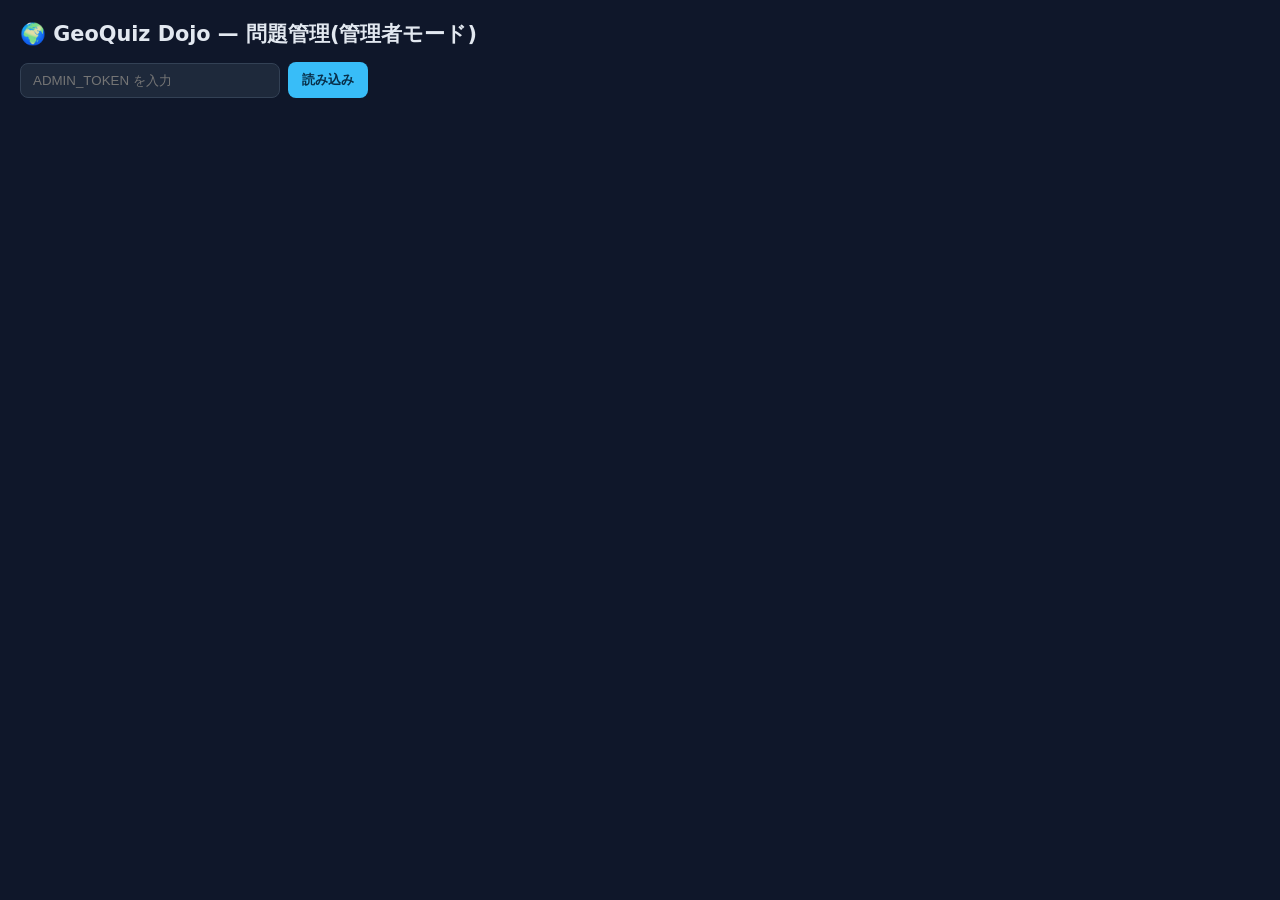
<file: public/admin.html>
<!DOCTYPE html>
<html lang="ja">
<head>
<meta charset="UTF-8">
<meta name="viewport" content="width=device-width, initial-scale=1.0">
<title>GeoQuiz Dojo — 問題管理</title>
<link rel="icon" href="favicon.ico">
<style>
* { box-sizing: border-box; margin: 0; padding: 0; }
body { font-family: "Hiragino Kaku Gothic ProN", "Noto Sans JP", system-ui, sans-serif;
  background: #0f172a; color: #e2e8f0; padding: 20px; }
h1 { font-size: 1.3rem; margin-bottom: 14px; }
.bar { display: flex; gap: 8px; flex-wrap: wrap; margin-bottom: 16px; align-items: center; }
input[type=password] { padding: 9px 12px; border-radius: 8px; border: 1px solid #334155;
  background: #1e293b; color: #e2e8f0; width: 260px; }
button { padding: 9px 14px; border-radius: 8px; border: none; cursor: pointer;
  background: #38bdf8; color: #082f49; font-weight: bold; }
button.danger { background: transparent; color: #f87171; border: 1px solid #f87171; }
button.regen { background: transparent; color: #f59e0b; border: 1px solid #f59e0b; font-weight: normal; padding: 4px 8px; font-size: .75rem; }
button:disabled { opacity: .4; cursor: default; }
#status { color: #94a3b8; font-size: .85rem; }
table { width: 100%; border-collapse: collapse; font-size: .82rem; }
th, td { border: 1px solid #334155; padding: 8px; vertical-align: top; text-align: left; }
th { background: #1e293b; position: sticky; top: 0; }
td.hint { min-width: 220px; }
.fb { margin-top: 6px; font-size: .78rem; color: #94a3b8; display: flex; gap: 10px; align-items: center; }
.fb .bad { color: #f87171; font-weight: bold; }
.flag { width: 24px; vertical-align: middle; margin-right: 6px; border-radius: 2px; }
.meta { color: #94a3b8; font-size: .75rem; }
.wrap { overflow-x: auto; max-height: 80vh; overflow-y: auto; border-radius: 10px; }
.summary-cell { max-width: 260px; color: #cbd5e1; }
</style>
</head>
<body>
<h1>🌍 GeoQuiz Dojo — 問題管理(管理者モード)</h1>
<div class="bar">
  <input id="token" type="password" placeholder="ADMIN_TOKEN を入力">
  <button id="load">読み込み</button>
  <span id="status"></span>
</div>
<div class="wrap">
  <table id="tbl" hidden>
    <thead>
      <tr><th>#</th><th>国</th><th>言語 / カテゴリ</th><th>ヒント1</th><th>ヒント2</th><th>ヒント3</th><th>解説</th><th>操作</th></tr>
    </thead>
    <tbody id="rows"></tbody>
  </table>
</div>

<script>
"use strict";
const $ = id => document.getElementById(id);
const status = m => $("status").textContent = m;
const headers = () => ({ "Content-Type": "application/json", "x-admin-token": $("token").value.trim() });

$("token").value = localStorage.getItem("gq_admin_token") || "";

async function api(path, opt = {}) {
  const r = await fetch(path, { headers: headers(), ...opt });
  if (r.status === 401) throw new Error("認証エラー: ADMIN_TOKEN が違います");
  if (!r.ok) throw new Error("HTTP " + r.status);
  return r.json();
}

function hintCell(q, i) {
  const td = document.createElement("td");
  td.className = "hint";
  const txt = document.createElement("div");
  txt.textContent = q.hints[i];
  const fb = document.createElement("div");
  fb.className = "fb";
  const down = q.fb.down[i];
  fb.innerHTML = `<span>👍 ${q.fb.up[i]}</span><span class="${down ? "bad" : ""}">👎 ${down}</span>`;
  const btn = document.createElement("button");
  btn.className = "regen"; btn.textContent = "♻ 再生成";
  btn.onclick = async () => {
    btn.disabled = true; btn.textContent = "生成中...";
    try {
      const d = await api("/api/admin/regen", { method: "POST", body: JSON.stringify({ qid: q.qid, hint: i }) });
      txt.textContent = d.hint;
      fb.innerHTML = `<span>👍 0</span><span>👎 0</span>`;
      fb.appendChild(btn);
      btn.textContent = "♻ 再生成";
    } catch (e) { alert(e.message); btn.textContent = "♻ 再生成"; }
    btn.disabled = false;
  };
  fb.appendChild(btn);
  td.append(txt, fb);
  return td;
}

async function load() {
  localStorage.setItem("gq_admin_token", $("token").value.trim());
  status("読み込み中...");
  try {
    const list = await api("/api/admin/questions");
    // 👎が多い問題を上に
    list.sort((a, b) => Math.max(...b.fb.down) - Math.max(...a.fb.down));
    const tbody = $("rows");
    tbody.innerHTML = "";
    list.forEach((q, n) => {
      const tr = document.createElement("tr");
      const tdN = document.createElement("td"); tdN.textContent = "Q" + (n + 1);
      const tdC = document.createElement("td");
      tdC.innerHTML = `<img class="flag" src="https://flagcdn.com/w40/${q.cca2.toLowerCase()}.png"> ${q.country}`;
      const tdM = document.createElement("td");
      tdM.innerHTML = `<div>${q.lang}</div><div class="meta">${q.audience} / ${q.theme}</div>`;
      tr.append(tdN, tdC, tdM, hintCell(q, 0), hintCell(q, 1), hintCell(q, 2));
      const tdS = document.createElement("td"); tdS.className = "summary-cell"; tdS.textContent = q.summary || "";
      const tdOp = document.createElement("td");
      const del = document.createElement("button");
      del.className = "danger"; del.textContent = "削除";
      del.onclick = async () => {
        if (!confirm(`${q.country} (${q.lang}) の問題を削除しますか?`)) return;
        try { await api("/api/admin/delete", { method: "POST", body: JSON.stringify({ qid: q.qid }) }); tr.remove(); }
        catch (e) { alert(e.message); }
      };
      tdOp.appendChild(del);
      tr.append(tdS, tdOp);
      tbody.appendChild(tr);
    });
    $("tbl").hidden = false;
    status(`${list.length} 問(👎の多い順)`);
  } catch (e) { status("⚠ " + e.message); }
}

$("load").onclick = load;
$("token").addEventListener("keydown", e => { if (e.key === "Enter") load(); });
</script>
</body>
</html>
</file>
